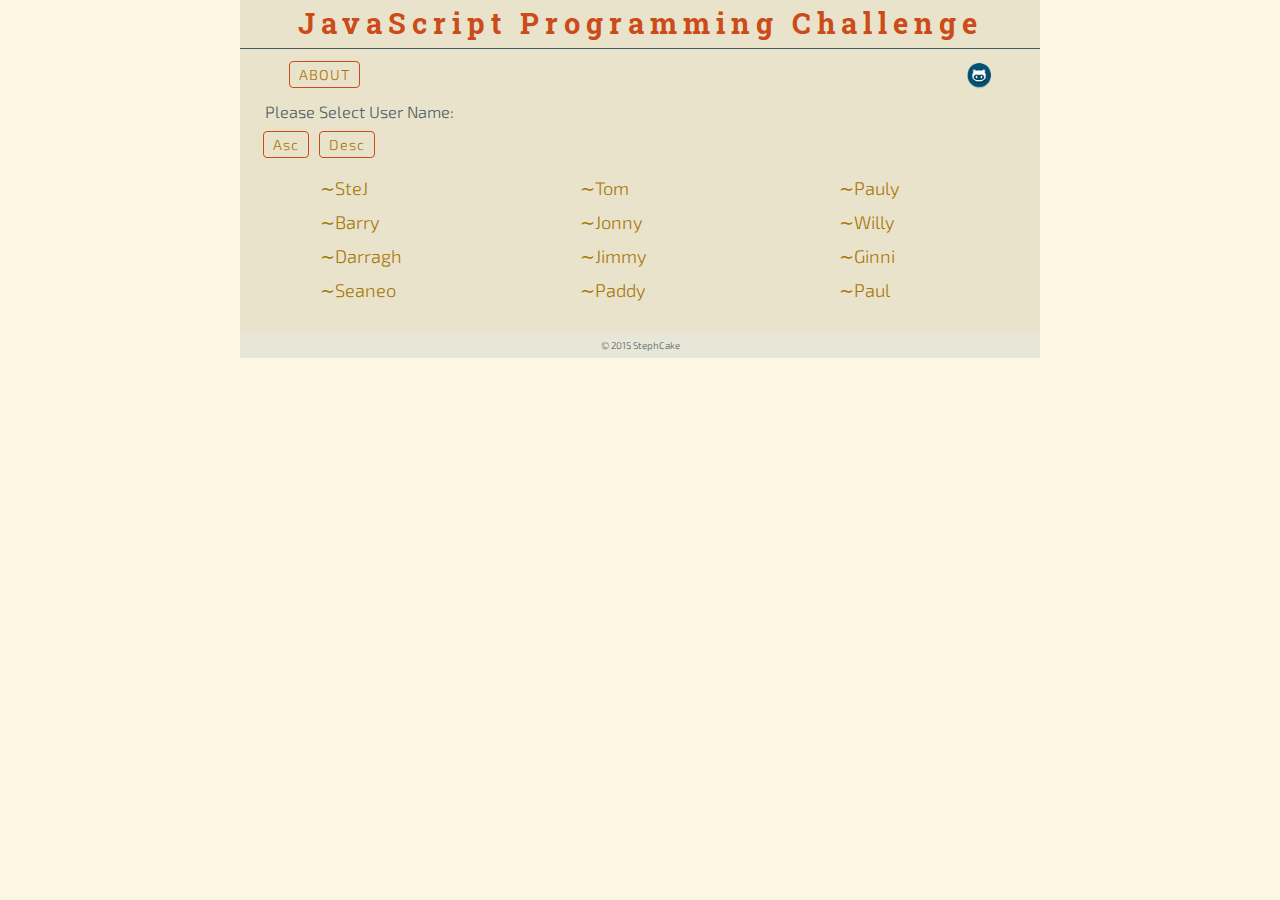
<file: index.html>
<!DOCTYPE html>
<!-- @ Stephen O'Connor -->
<html lang="en">
   <head>
      <title>Business Card List</title>
      <link href="_/base.min.css" rel="stylesheet" type="text/css"/>
      <link href="_/styley.min.css" rel="stylesheet" type="text/css"/>
      <link href="_/sweetalert/sweet-alert.css" rel="stylesheet" type="text/css"/>
      <meta charset="UTF-8">
      <meta name="viewport" content="width=device-width, initial-scale=1.0">
   </head>
   <body>    
      <div id="pageContainer">
         <header>
            <h2>JavaScript Programming Challenge</h2>
            <a href="https://github.com/Stevo5o/Business-Card-List"><img id="githubi" src="img/github.png" alt="github"/></a>
         </header>
         <nav>
            <ul class="nav">
               <li><a id="menu" href="about.html" class="buttons">ABOUT</a></li>                      
            </ul>        
         </nav>
         <main>                    
            <p>Please Select User Name: </p>  
            <div id="buttons">   
               <a href="#" class="buttons link-sort-list asc">Asc</a>
               <a href="#" class="buttons link-sort-list desc">Desc</a>
               <ul id="user_list"></ul>  
            </div>
         </main>
         <footer>
            <p>&copy; 2015 StephCake</p>
         </footer>
         <script src="//ajax.googleapis.com/ajax/libs/jquery/1.11.2/jquery.min.js"></script>      
         <script src="_/myscript.js" type="text/javascript"></script>      
         <script src="_/sweetalert/sweet-alert.min.js" type="text/javascript"></script>
      </div>
   </body>
</html>
</file>
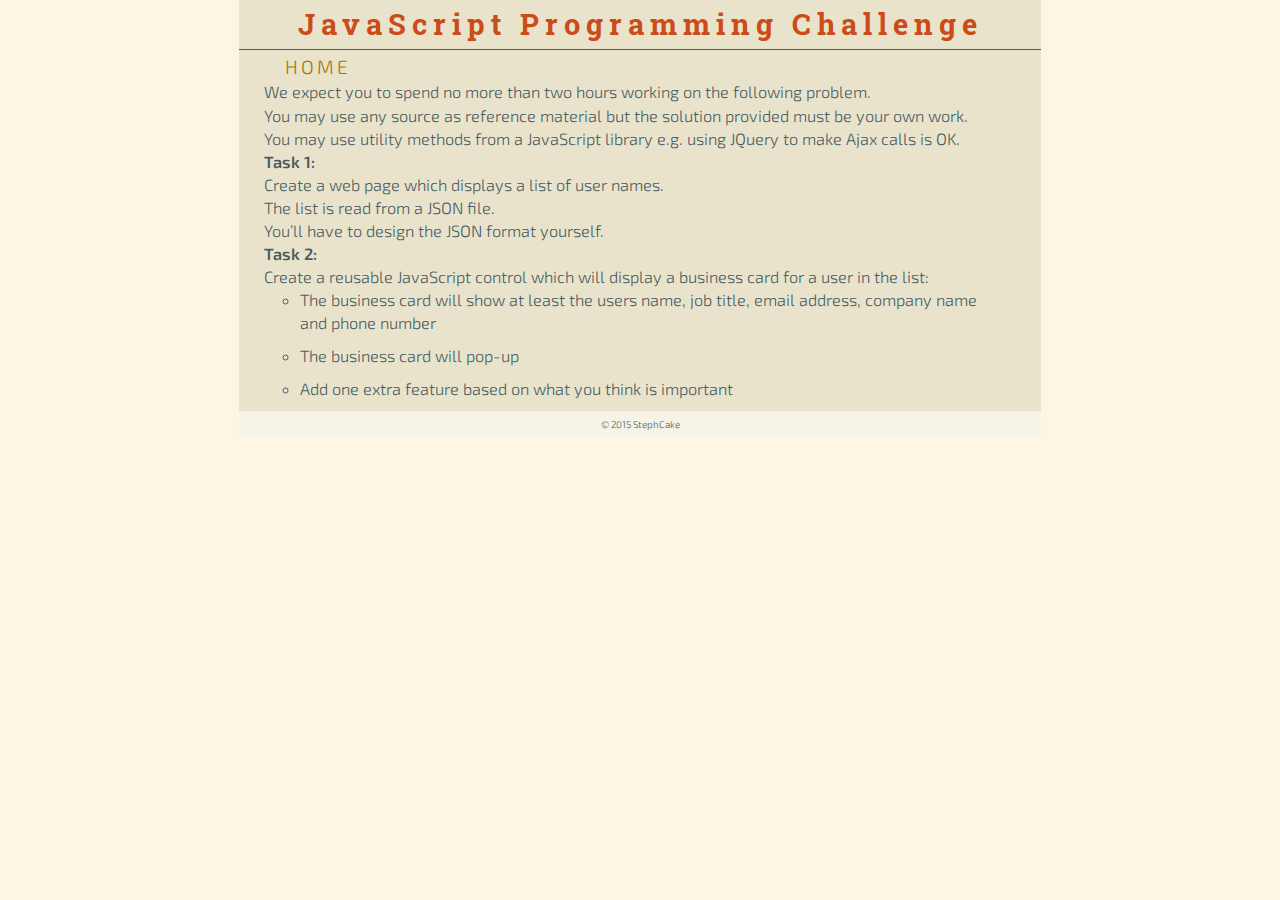
<file: about.html>
<!DOCTYPE html>
<!-- @ Stephen O'Connor -->
<html lang="en">
   <head>
      <title>Business Card List</title>
      <link href="_/base.css" rel="stylesheet" type="text/css"/>
      <link href="_/styley.css" rel="stylesheet" type="text/css"/>
      <meta charset="UTF-8">
      <meta name="viewport" content="width=device-width, initial-scale=1.0">
   </head>
   <body>
      <div id="pageContainer">
         <header>
            <h2>JavaScript Programming Challenge</h2>          
         </header>
         <nav>
            <ul>
               <li><a href="index.html">HOME</a></li>
            </ul>
         </nav>
         <main>
            <p>
               We expect you to spend no more than two hours working on the following problem.<br /> 
               You may use any source as reference material but the solution provided must be your own work.<br /> You may use utility methods from a JavaScript library e.g. using JQuery to make Ajax calls is OK.</p><p>
               <strong>Task 1:</strong><br />
               Create a web page which displays a list of user names.<br />
               The list is read from a JSON file.<br /> You’ll have to design the JSON format yourself.</p><p>
               <strong>Task 2:</strong><br />
               Create a reusable JavaScript control which will display a business card for a user in the list:
            <ul>
               <li>The business card will show at least the users name, job title, email address, company name and phone number</li>
               <li>The business card will pop-up</li>
               <li>Add one extra feature based on what you think is important</li>
            </ul>
         </main>
         <footer>
            <p>&copy; 2015 StephCake</p>
         </footer>
      </div>
   </body>
</html>
</file>
<file: _/sweetalert/sweet-alert.css>
.sweet-overlay{background-color:#000;-ms-filter:"progid:DXImageTransform.Microsoft.Alpha(Opacity=40)";background-color:rgba(0,0,0,.4);position:fixed;left:0;right:0;top:0;bottom:0;display:none;z-index:10000}.sweet-alert{background-color:#fff;font-family:'Open Sans','Helvetica Neue',Helvetica,Arial,sans-serif;width:478px;padding:17px;border-radius:5px;text-align:center;position:fixed;left:50%;top:50%;margin-left:-256px;margin-top:-200px;overflow:hidden;display:none;z-index:99999}@media all and (max-width:540px){.sweet-alert{width:auto;margin-left:0;margin-right:0;left:15px;right:15px}}.sweet-alert h2{color:#575757;font-size:30px;text-align:center;font-weight:600;text-transform:none;position:relative;margin:25px 0;padding:0;line-height:40px;display:block}.sweet-alert p{color:#797979;font-size:16px;font-weight:300;position:relative;text-align:inherit;float:none;margin:0;padding:0;line-height:normal}.sweet-alert button{background-color:#AEDEF4;color:#fff;border:none;box-shadow:none;font-size:17px;font-weight:500;-webkit-border-radius:4px;border-radius:5px;padding:10px 32px;margin:26px 5px 0;cursor:pointer}.sweet-alert button:focus{outline:0;box-shadow:0 0 2px rgba(128,179,235,.5),inset 0 0 0 1px rgba(0,0,0,.05)}.sweet-alert button:hover{background-color:#a1d9f2}.sweet-alert button:active{background-color:#81ccee}.sweet-alert button.cancel{background-color:#D0D0D0}.sweet-alert button.cancel:hover{background-color:#c8c8c8}.sweet-alert button.cancel:active{background-color:#b6b6b6}.sweet-alert button.cancel:focus{box-shadow:rgba(197,205,211,.8) 0 0 2px,rgba(0,0,0,.0470588) 0 0 0 1px inset!important}.sweet-alert button::-moz-focus-inner{border:0}.sweet-alert[data-has-cancel-button=false] button{box-shadow:none!important}.sweet-alert .icon{width:80px;height:80px;border:4px solid gray;-webkit-border-radius:40px;border-radius:50%;margin:20px auto;padding:0;position:relative;box-sizing:content-box}.sweet-alert .icon.error{border-color:#F27474}.sweet-alert .icon.error .x-mark{position:relative;display:block}.sweet-alert .icon.error .line{position:absolute;height:5px;width:47px;background-color:#F27474;display:block;top:37px;border-radius:2px}.sweet-alert .icon.error .line.left{-webkit-transform:rotate(45deg);transform:rotate(45deg);left:17px}.sweet-alert .icon.error .line.right{-webkit-transform:rotate(-45deg);transform:rotate(-45deg);right:16px}.sweet-alert .icon.warning{border-color:#F8BB86}.sweet-alert .icon.warning .body{position:absolute;width:5px;height:47px;left:50%;top:10px;-webkit-border-radius:2px;border-radius:2px;margin-left:-2px;background-color:#F8BB86}.sweet-alert .icon.warning .dot{position:absolute;width:7px;height:7px;-webkit-border-radius:50%;border-radius:50%;margin-left:-3px;left:50%;bottom:10px;background-color:#F8BB86}.sweet-alert .icon.info{border-color:#C9DAE1}.sweet-alert .icon.info::before{content:"";position:absolute;width:5px;height:29px;left:50%;bottom:17px;border-radius:2px;margin-left:-2px;background-color:#C9DAE1}.sweet-alert .icon.info::after{content:"";position:absolute;width:7px;height:7px;border-radius:50%;margin-left:-3px;top:19px;background-color:#C9DAE1}.sweet-alert .icon.success{border-color:#A5DC86}.sweet-alert .icon.success::after,.sweet-alert .icon.success::before{content:'';position:absolute;width:60px;height:120px;background:#fff;-webkit-transform:rotate(45deg);transform:rotate(45deg)}.sweet-alert .icon.success::before{-webkit-border-radius:120px 0 0 120px;border-radius:120px 0 0 120px;top:-7px;left:-33px;-webkit-transform:rotate(-45deg);transform:rotate(-45deg);-webkit-transform-origin:60px 60px;transform-origin:60px 60px}.sweet-alert .icon.success::after{-webkit-border-radius:0 120px 120px 0;border-radius:0 120px 120px 0;top:-11px;left:30px;-webkit-transform:rotate(-45deg);transform:rotate(-45deg);-webkit-transform-origin:0 60px;transform-origin:0 60px}.sweet-alert .icon.success .placeholder{width:80px;height:80px;border:4px solid rgba(165,220,134,.2);-webkit-border-radius:40px;border-radius:50%;box-sizing:content-box;position:absolute;left:-4px;top:-4px;z-index:2}.sweet-alert .icon.success .fix{width:5px;height:90px;background-color:#fff;position:absolute;left:28px;top:8px;z-index:1;-webkit-transform:rotate(-45deg);transform:rotate(-45deg)}.sweet-alert .icon.success .line{height:5px;background-color:#A5DC86;display:block;border-radius:2px;position:absolute;z-index:2}.sweet-alert .icon.success .line.tip{width:25px;left:14px;top:46px;-webkit-transform:rotate(45deg);transform:rotate(45deg)}.sweet-alert .icon.success .line.long{width:47px;right:8px;top:38px;-webkit-transform:rotate(-45deg);transform:rotate(-45deg)}.sweet-alert .icon.custom{background-size:contain;border-radius:0;border:none;background-position:center center;background-repeat:no-repeat}@-webkit-keyframes showSweetAlert{0%{transform:scale(.7);-webkit-transform:scale(.7)}45%{transform:scale(1.05);-webkit-transform:scale(1.05)}80%{transform:scale(.95);-webkit-tranform:scale(.95)}100%{transform:scale(1);-webkit-transform:scale(1)}}@keyframes showSweetAlert{0%{transform:scale(.7);-webkit-transform:scale(.7)}45%{transform:scale(1.05);-webkit-transform:scale(1.05)}80%{transform:scale(.95);-webkit-tranform:scale(.95)}100%{transform:scale(1);-webkit-transform:scale(1)}}@-webkit-keyframes hideSweetAlert{0%{transform:scale(1);-webkit-transform:scale(1)}100%{transform:scale(.5);-webkit-transform:scale(.5)}}@keyframes hideSweetAlert{0%{transform:scale(1);-webkit-transform:scale(1)}100%{transform:scale(.5);-webkit-transform:scale(.5)}}.showSweetAlert{-webkit-animation:showSweetAlert .3s;animation:showSweetAlert .3s}.showSweetAlert[data-animation=none]{-webkit-animation:none;animation:none}.hideSweetAlert{-webkit-animation:hideSweetAlert .2s;animation:hideSweetAlert .2s}.hideSweetAlert[data-animation=none]{-webkit-animation:none;animation:none}@-webkit-keyframes animateSuccessTip{0%,54%{width:0;left:1px;top:19px}70%{width:50px;left:-8px;top:37px}84%{width:17px;left:21px;top:48px}100%{width:25px;left:14px;top:45px}}@keyframes animateSuccessTip{0%,54%{width:0;left:1px;top:19px}70%{width:50px;left:-8px;top:37px}84%{width:17px;left:21px;top:48px}100%{width:25px;left:14px;top:45px}}@-webkit-keyframes animateSuccessLong{0%,65%{width:0;right:46px;top:54px}84%{width:55px;right:0;top:35px}100%{width:47px;right:8px;top:38px}}@keyframes animateSuccessLong{0%,65%{width:0;right:46px;top:54px}84%{width:55px;right:0;top:35px}100%{width:47px;right:8px;top:38px}}@-webkit-keyframes rotatePlaceholder{0%,5%{transform:rotate(-45deg);-webkit-transform:rotate(-45deg)}100%,12%{transform:rotate(-405deg);-webkit-transform:rotate(-405deg)}}@keyframes rotatePlaceholder{0%,5%{transform:rotate(-45deg);-webkit-transform:rotate(-45deg)}100%,12%{transform:rotate(-405deg);-webkit-transform:rotate(-405deg)}}.animateSuccessTip{-webkit-animation:animateSuccessTip .75s;animation:animateSuccessTip .75s}.animateSuccessLong{-webkit-animation:animateSuccessLong .75s;animation:animateSuccessLong .75s}.icon.success.animate::after{-webkit-animation:rotatePlaceholder 4.25s ease-in;animation:rotatePlaceholder 4.25s ease-in}@-webkit-keyframes animateErrorIcon{0%{transform:rotateX(100deg);-webkit-transform:rotateX(100deg);opacity:0}100%{transform:rotateX(0deg);-webkit-transform:rotateX(0deg);opacity:1}}@keyframes animateErrorIcon{0%{transform:rotateX(100deg);-webkit-transform:rotateX(100deg);opacity:0}100%{transform:rotateX(0deg);-webkit-transform:rotateX(0deg);opacity:1}}.animateErrorIcon{-webkit-animation:animateErrorIcon .5s;animation:animateErrorIcon .5s}@-webkit-keyframes animateXMark{0%,50%{transform:scale(.4);-webkit-transform:scale(.4);margin-top:26px;opacity:0}80%{transform:scale(1.15);-webkit-transform:scale(1.15);margin-top:-6px}100%{transform:scale(1);-webkit-transform:scale(1);margin-top:0;opacity:1}}@keyframes animateXMark{0%,50%{transform:scale(.4);-webkit-transform:scale(.4);margin-top:26px;opacity:0}80%{transform:scale(1.15);-webkit-transform:scale(1.15);margin-top:-6px}100%{transform:scale(1);-webkit-transform:scale(1);margin-top:0;opacity:1}}.animateXMark{-webkit-animation:animateXMark .5s;animation:animateXMark .5s}@-webkit-keyframes pulseWarning{0%{border-color:#F8D486}100%{border-color:#F8BB86}}@keyframes pulseWarning{0%{border-color:#F8D486}100%{border-color:#F8BB86}}.pulseWarning{-webkit-animation:pulseWarning .75s infinite alternate;animation:pulseWarning .75s infinite alternate}@-webkit-keyframes pulseWarningIns{0%{background-color:#F8D486}100%{background-color:#F8BB86}}@keyframes pulseWarningIns{0%{background-color:#F8D486}100%{background-color:#F8BB86}}.pulseWarningIns{-webkit-animation:pulseWarningIns .75s infinite alternate;animation:pulseWarningIns .75s infinite alternate}
</file>
<file: _/base.css>
@import url(http://fonts.googleapis.com/css?family=Roboto+Slab:400,100|Exo+2:400,300,100italic);html,body,div,span,applet,object,iframe,h1,h2,h3,h4,h5,h6,p,blockquote,pre,a,abbr,acronym,address,big,cite,code,del,dfn,em,img,ins,kbd,q,s,samp,small,strike,strong,sub,sup,tt,var,b,u,i,center,dl,dt,dd,ol,ul,li,fieldset,form,label,legend,table,caption,tbody,tfoot,thead,tr,th,td,article,aside,canvas,details,embed,figure,figcaption,footer,header,hgroup,menu,nav,output,ruby,section,summary,time,mark,audio,video{margin:0;padding:0;border:0;font-size:100%;font:inherit;vertical-align:baseline}article,aside,details,figcaption,figure,footer,header,hgroup,menu,nav,section{display:block}body{line-height:1}ol,ul{list-style:none}blockquote,q{quotes:none}blockquote:before,blockquote:after,q:before,q:after{content:'';content:none}table{border-collapse:collapse;border-spacing:0}
/* Solarized Palette - http://ethanschoonover.com/solarized ---------
  lightgray      : #819090;
  gray           : #708284;
  mediumgray     : #536870;
  darkgray       : #475B62;
  darkblue       : #0A2933;
  darkerblue     : #042029;
  paleryellow    : #FCF4DC;
  paleyellow     : #EAE3CB;
  yellow         : #A57706;
  orange         : #BD3613;
  red            : #D11C24;
  pink           : #C61C6F;
  purple         : #595AB7;
  blue           : #2176C7;
  cyan           : #259286;
  green          : #738A05; */

  body
  {
  	font-family: "Exo 2", "Helvetica Neue", Helvetica, sans-serif;
  	font-weight: 300;
  	font-size: 1.2em;
  	line-height: 1.2em;
  	background: #FDF6E3;
  	color: #475B62;
  }

  strong
  {
  	font-weight: 600;
  }
  

main,header,footer,nav
{
   margin: 0 auto;
   width:800px;
   max-width: 95%;
   background-color: #EAE3CB;
   padding:.1%;
}

nav ul li{
   list-style-type: none;
   font-size: 100%;
   margin-bottom: 6px;
   letter-spacing: 3px;  
   margin: 4px 45px 0;
   display: inline-block;    
}
footer
{    
   text-align: center; 
   font-size: 60%;
   background: rgba(230,237,242,0.3);
}

  h1, h2, h3, h4, h5, h6
  {
  	font-family: 'Roboto Slab', "Helvetica Neue", Helvetica, sans-serif;
  	font-weight: 700;
  	color: #CB4B19;
  	font-size: 1.5em;
  	margin: .4em;
   letter-spacing: 6px;
  }

  p
  {  	
   padding:0 3%;
   font-size: .85em;
  }
 
  	.container
  	{
  		width:100%;      
  	}
 
ul li 
  {
     list-style-type: circle;
     margin: 0px 60px 10px;
     font-size: .85em;
  }
  
  ul a
  {
     text-decoration: none; 
     outline: none;
  }  
.buttons {    
    border: 1px solid #CB4B19;
    border-radius: 4px 4px 4px 4px;
    color: #CB4B19;
    letter-spacing: 1px;
    font-size: 75%;
    margin: 3px;
    padding: 4px 9px;
    text-decoration: none; 
}

.buttons:hover {
  color: #FFF;
  background: #CB4B19;
  text-decoration: none; 
}

img
{
   float:right;
   margin: 1.5% 6% 0px 0%;
}
header
{
   text-align: center; 
   border-bottom: 1px solid #475B62;
   
}
</file>
<file: _/styley.css>
/* 
    Created on : 19-Jan-2015, 22:42:45
    Author     : Stephen
*/
/* unvisited link */
a:link {
   color: #A57706;    
}

/* visited link */
a:visited {
   color: #738A05;
}

/* mouse over link */
a:hover {
   color: #C61C6F;    
   text-decoration: underline;
}

/* selected link */
a:active {
   color: #259286;
}

#user_list
{

   height: 100%;
   width:100%;
   -webkit-column-count: 3;
   -moz-column-count: 3;
   column-count: 3;

   margin: 20px 0px;

}
#user_list li
{

   font-size: .95em;
   display: inline-block;    
}

#user_list li::before 
{
   content: '\007E\a0';
}

#buttons
{
   margin:1% 2.4%;
}
</file>
<file: _/base.min.css>
@import url(http://fonts.googleapis.com/css?family=Roboto+Slab:400,100|Exo+2:400,300,100italic);html,body,div,span,applet,object,iframe,h1,h2,h3,h4,h5,h6,p,blockquote,pre,a,abbr,acronym,address,big,cite,code,del,dfn,em,img,ins,kbd,q,s,samp,small,strike,strong,sub,sup,tt,var,b,u,i,center,dl,dt,dd,ol,ul,li,fieldset,form,label,legend,table,caption,tbody,tfoot,thead,tr,th,td,article,aside,canvas,details,embed,figure,figcaption,footer,header,hgroup,menu,nav,output,ruby,section,summary,time,mark,audio,video{margin:0;padding:0;border:0;font-size:100%;font:inherit;vertical-align:baseline}article,aside,details,figcaption,figure,footer,header,hgroup,menu,nav,section{display:block}body{line-height:1}ol,ul{list-style:none}blockquote,q{quotes:none}blockquote:before,blockquote:after,q:before,q:after{content:'';content:none}table{border-collapse:collapse;border-spacing:0}body{font-family:"Exo 2","Helvetica Neue",Helvetica,sans-serif;font-weight:300;font-size:1.2em;line-height:1.2em;background:#fdf6e3;color:#475b62}#pageContainer{width:800px;margin:0 auto;background-color:#eae3cb;max-width:99%}strong{font-weight:600}main,header,footer,nav{background-color:#eae3cb;padding:.1%}nav ul li{list-style-type:none;font-size:100%;letter-spacing:3px;margin:12px 45px;display:inline-block}footer{text-align:center;font-size:60%;background:rgba(230,237,242,0.3)}h1,h2,h3,h4,h5,h6{font-family:'Roboto Slab',"Helvetica Neue",Helvetica,sans-serif;font-weight:700;color:#cb4b19;font-size:1.5em;margin:.4em;letter-spacing:6px}p{padding:0 3%;font-size:.85em}.container{width:100%}ul li{list-style-type:circle;margin:0 60px 10px;font-size:.85em}ul a{text-decoration:none;outline:0}.buttons{border:1px solid #cb4b19;border-radius:4px 4px 4px 4px;color:#cb4b19;letter-spacing:1px;font-size:75%;margin:3px;padding:4px 9px;text-decoration:none}.buttons:hover{color:#FFF;background:#cb4b19;text-decoration:none}img{float:right;margin:2% 6% 0 0}header{text-align:center;border-bottom:1px solid #475b62}
</file>
<file: _/styley.min.css>
a:link{color:#a57706}a:visited{color:#738a05}a:hover{color:#c61c6f;text-decoration:underline}a:active{color:#259286}#user_list{height:100%;width:100%;-webkit-column-count:3;-moz-column-count:3;column-count:3;margin:20px 0}#user_list li{font-size:.95em;display:inline-block}#buttons{margin:1% 2.4%}
</file>
